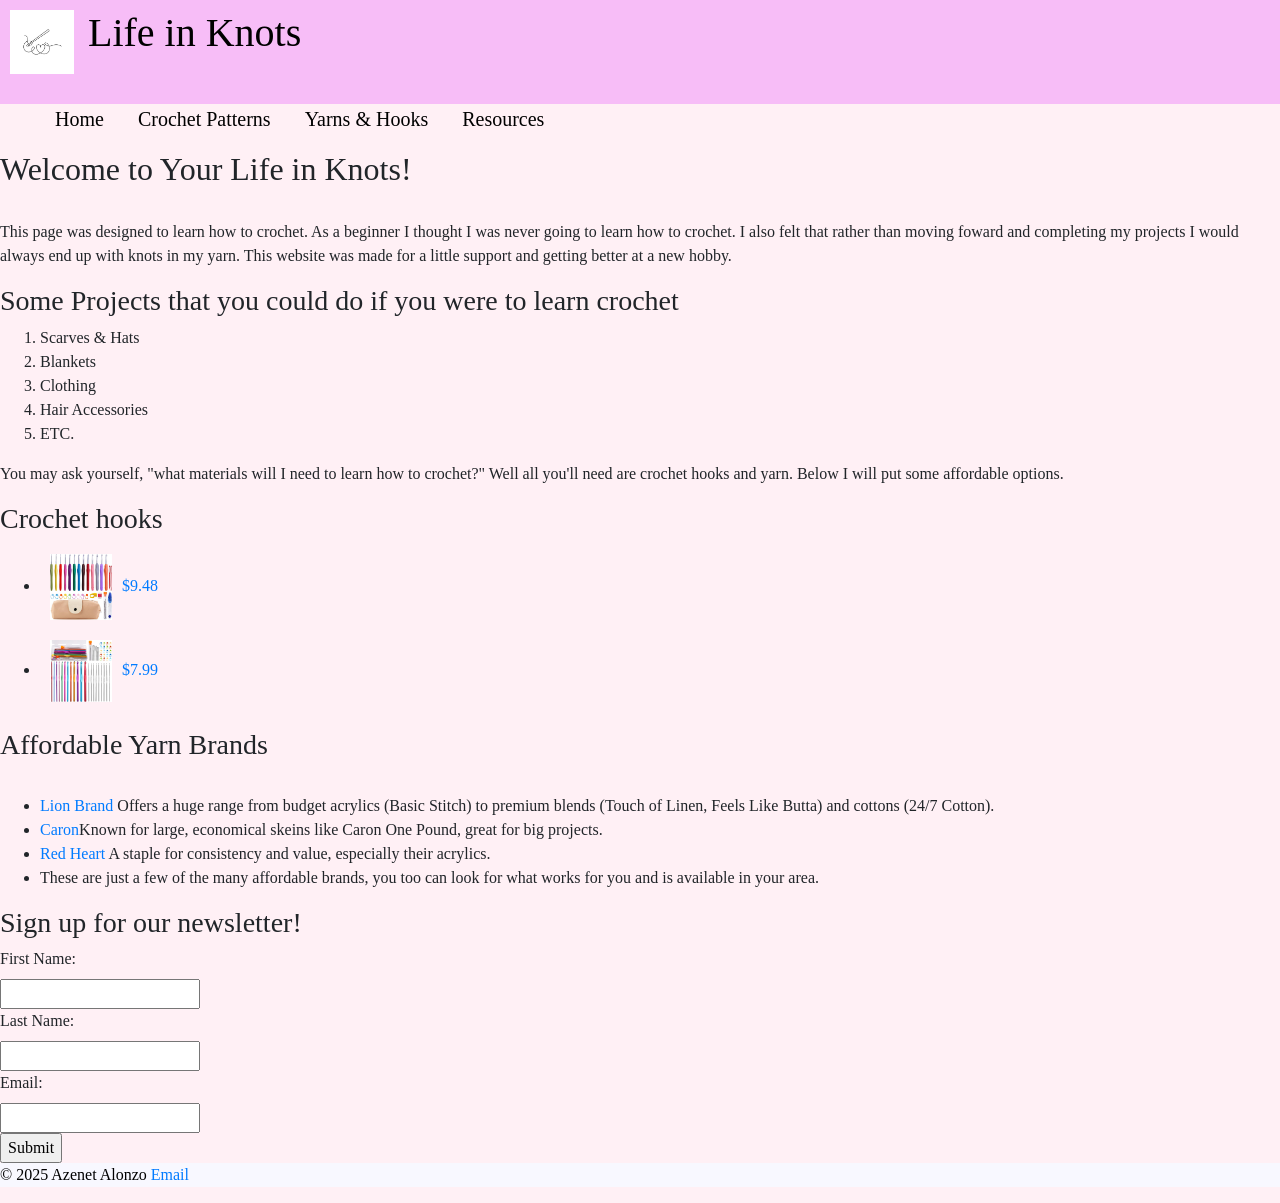
<file: project/index.html>
<!DOCTYPE html>
<html>
        <head>
            <meta charset="utf-8">
            <meta name="viewport" content="width=device-width, initial-scale=1">
            <link rel="stylesheet" href="https://cdn.jsdelivr.net/npm/bootstrap@4.6.2/dist/css/bootstrap.min.css">
            <script src="https://cdn.jsdelivr.net/npm/jquery@3.7.1/dist/jquery.slim.min.js"></script>
            <script src="https://cdn.jsdelivr.net/npm/popper.js@1.16.1/dist/umd/popper.min.js"></script>
            <script src="https://cdn.jsdelivr.net/npm/bootstrap@4.6.2/dist/js/bootstrap.bundle.min.js"></script>
            <link rel="stylesheet" href="style.css">
            
        </head>

        <body>
            <header>
                <a href="index.html">
                    <img id="logo" src="pictures/logo.jpg" >    
                </a>
                <h1 id="title">Life in Knots</h1>
            </header>

            <nav>
                <ul id="links">
                    <li><a href="index.html">Home</a></li>
                    <li><a href="patterns.html">Crochet Patterns</a></li>
                    <li><a href="yarn.html">Yarns & Hooks</a></li>
                    <li><a href="resources.html">Resources</a></li>
              </ul>
            </nav>


            <section>
                <h2>Welcome to Your Life in Knots!</h2><br>


                <p>This page was designed to learn how to crochet. As a beginner I thought I was never going to learn how to crochet. I also felt that rather than moving foward and completing my projects I would always end up with knots in my yarn. This website was made for a little support and getting better at a new hobby.</p>

                <h3>Some Projects that you could do if you were to learn crochet</h3>

                <ol>
                    <li>Scarves & Hats</li>
                    <li>Blankets</li>
                    <li>Clothing</li>
                    <li>Hair Accessories</li>
                    <li>ETC.</li>
                 </ol>

                 <P> You may ask yourself, "what materials will I need to learn how to crochet?" Well all you'll need are crochet hooks and yarn. Below I will put some affordable options.</P>
                 <h3>Crochet hooks</h3>
                 <ul>
                    <li>
                        <img id="Hooks1" src="pictures/Crochet hooks1.jpg"><a href="https://www.amazon.com/MECHEER-Beginners-Ergonomic-Arthritic-Crocheters/dp/B0C33QM3KR/ref=sr_1_6?crid=HYKIWTKONG3D&dib=eyJ2IjoiMSJ9.[base64].gjg7QiMsAn-Sk6WHHWfAOXn5Z7mTBZ9AlgV6HVo9EAc&dib_tag=se&keywords=crochet+hooks+set&qid=1765161685&sprefix=Crochet+hooks%2Caps%2C176&sr=8-6">$9.48</a>
                    </li>

                    <li>
                        <img id="Hooks2" src="pictures/Crochet hooks2.jpg"><a href="https://www.amazon.com/MORFEN-Ergonomic-Knitting-Accessories-Crocheting/dp/B0BYN4NS4H?th=1">$7.99</a>
                    </li>
                 </ul>

                 <h3>Affordable Yarn Brands</h3><Br>
                 <ul>
                    <li><a href="https://www.lionbrand.com/?srsltid=AfmBOophSamw4vhunwzUCfhSMAGtH_F3qZCy93v6LaTbEAXLm_AalZK-">Lion Brand </a>Offers a huge range from budget acrylics (Basic Stitch) to premium blends (Touch of Linen, Feels Like Butta) and cottons (24/7 Cotton).</li>

                    <li><a href="https://caronofficial.com/">Caron</a>Known for large, economical skeins like Caron One Pound, great for big projects. </li>

                    <li><a href="https://redheartyarn.us.com/">Red Heart</a> A staple for consistency and value, especially their acrylics. </li>
                    <li>These are just a few of the many affordable brands, you too can look for what works for you and is available in your area.</li>

                 </ul>
            </section>


            <h3>Sign up for our newsletter!</h3>
            <form action="/action_page.php">
                <label for="fname">First Name: </label><br>
                <input type="text" id="fname" name="fname"><br>

                <label for="lname">Last Name: </label><br>
                <input type="text" id="lname" name="lname"><br>

                <label for="Email">Email: </label><br>
                <input type="email" name="email" id="email"><br>

                <input type="submit" value="Submit">

            </form>


            <footer>
                <p>&copy; 2025 Azenet Alonzo <a href="mailto:aalonz29@stu.southtexascollege.edu">Email</a></p>
            </footer>    
        </body>
</html>
</file>
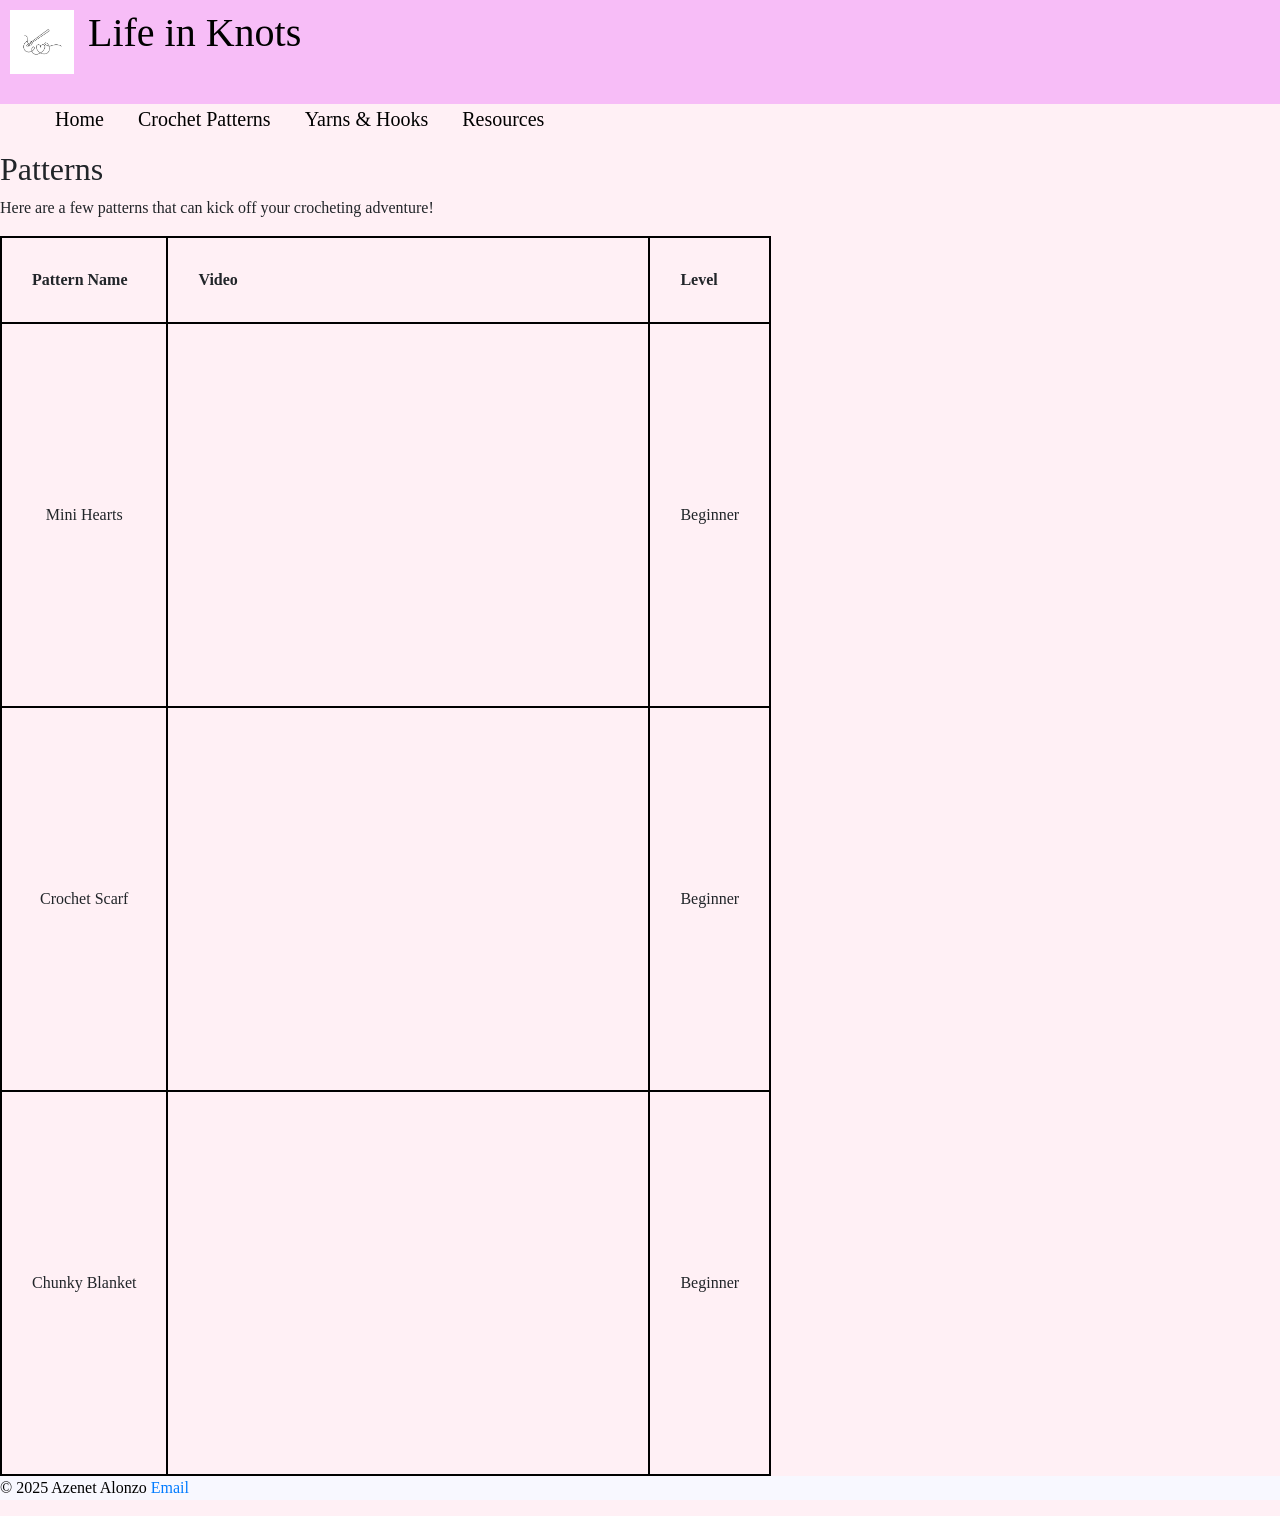
<file: project/patterns.html>
<!DOCTYPE html>
<html>
        <head>
            <meta charset="utf-8">
            <meta name="viewport" content="width=device-width, initial-scale=1">
            <link rel="stylesheet" href="https://cdn.jsdelivr.net/npm/bootstrap@4.6.2/dist/css/bootstrap.min.css">
            <script src="https://cdn.jsdelivr.net/npm/jquery@3.7.1/dist/jquery.slim.min.js"></script>
            <script src="https://cdn.jsdelivr.net/npm/popper.js@1.16.1/dist/umd/popper.min.js"></script>
            <script src="https://cdn.jsdelivr.net/npm/bootstrap@4.6.2/dist/js/bootstrap.bundle.min.js"></script>
            <link rel="stylesheet" href="style.css">
            
        </head>

        <body>

             <header>
                <a href="index.html">
                    <img id="logo" src="pictures/logo.jpg" >    
                </a>
                <h1 id="title">Life in Knots</h1>
            </header>

            <nav>
                <ul id="links">
                    <li><a href="index.html">Home</a></li>
                    <li><a href="patterns.html">Crochet Patterns</a></li>
                    <li><a href="yarn.html">Yarns & Hooks</a></li>
                    <li><a href="resources.html">Resources</a></li>
              </ul>
            </nav>



            <h2>Patterns</h2>
            <p> Here are a few patterns that can kick off your crocheting adventure!</p>
            
            <section id="resTable">
                <table>
                    <tr><th>Pattern Name</th><th>Video</th><th>Level</th></tr>

                    <tr><td> Mini Hearts </td><td><iframe width="420" height="315" src="https://www.youtube.com/embed/zJU2s-gfBYo" title="easy crochet heart ♡ how to crochet a heart for absolute beginners | cute mini heart tutorial" frameborder="0" allow="accelerometer; autoplay; clipboard-write; encrypted-media; gyroscope; picture-in-picture; web-share" referrerpolicy="strict-origin-when-cross-origin" allowfullscreen></iframe></td><td>Beginner</td></tr>

                    <tr><td> Crochet Scarf </td><td><iframe width="420" height="315" src="https://www.youtube.com/embed/g2DC1QSo86U" title="EASY CROCHET SCARF tutorial | crochet scarf for beginners | step by step in depth tutorial" frameborder="0" allow="accelerometer; autoplay; clipboard-write; encrypted-media; gyroscope; picture-in-picture; web-share" referrerpolicy="strict-origin-when-cross-origin" allowfullscreen></iframe></td><td>Beginner</td></tr>


                    <tr><td> Chunky Blanket </td><td><iframe width="420" height="315" src="https://www.youtube.com/embed/g049LHoP_sM" title="Crochet a Blanket in 6 HOURS! Beginner friendly pattern | CJ Design Blog" frameborder="0" allow="accelerometer; autoplay; clipboard-write; encrypted-media; gyroscope; picture-in-picture; web-share" referrerpolicy="strict-origin-when-cross-origin" allowfullscreen></iframe></td><td>Beginner</td></tr>

                </table>
            </section>

            

            
            <footer>
                <p>&copy; 2025 Azenet Alonzo <a href="mailto:aalonz29@stu.southtexascollege.edu">Email</a></p>
            </footer> 

        </body>
</html>
</file>
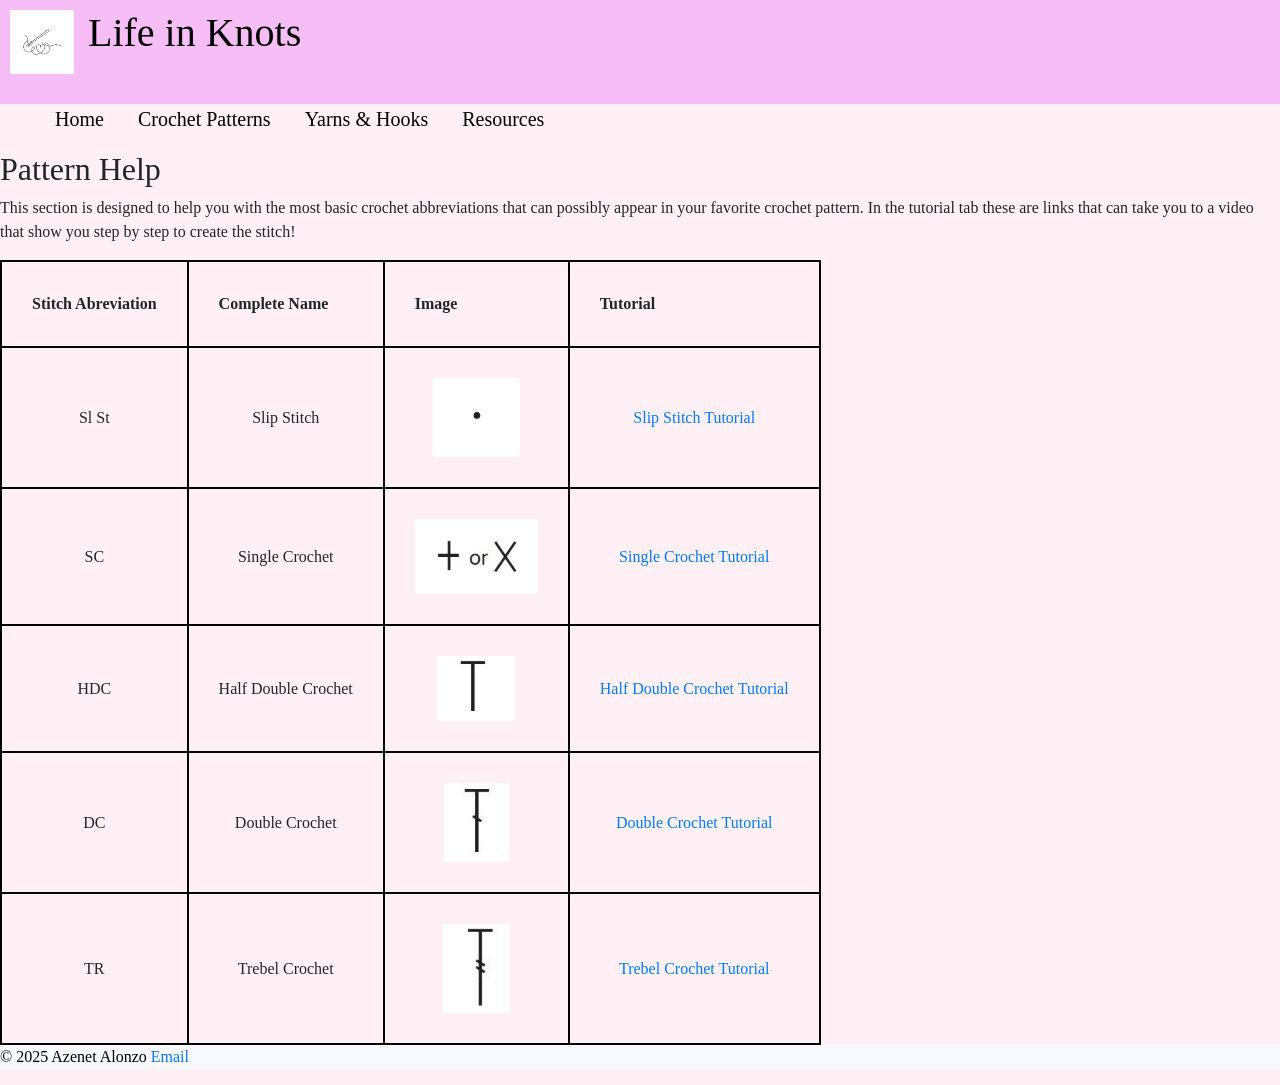
<file: project/resources.html>
<!DOCTYPE html>
<html>
        <head>
            <meta charset="utf-8">
            <meta name="viewport" content="width=device-width, initial-scale=1">
            <link rel="stylesheet" href="https://cdn.jsdelivr.net/npm/bootstrap@4.6.2/dist/css/bootstrap.min.css">
            <script src="https://cdn.jsdelivr.net/npm/jquery@3.7.1/dist/jquery.slim.min.js"></script>
            <script src="https://cdn.jsdelivr.net/npm/popper.js@1.16.1/dist/umd/popper.min.js"></script>
            <script src="https://cdn.jsdelivr.net/npm/bootstrap@4.6.2/dist/js/bootstrap.bundle.min.js"></script>
            <link rel="stylesheet" href="style.css">
            
        </head>

        <body>

             <header>
                <a href="index.html">
                    <img id="logo" src="pictures/logo.jpg" >    
                </a>
                <h1 id="title">Life in Knots</h1>
            </header>

             <nav>
                <ul id="links">
                    <li><a href="index.html">Home</a></li>
                    <li><a href="patterns.html">Crochet Patterns</a></li>
                    <li><a href="yarn.html">Yarns & Hooks</a></li>
                    <li><a href="resources.html">Resources</a></li>
              </ul>
            </nav>

            <h2>Pattern Help</h2>
            <p>This section is designed to help you with the most basic crochet abbreviations that can possibly appear in your favorite crochet pattern. In the tutorial tab these are links that can take you to a video that show you step by step to create the stitch!</p>
            
            <section id="resTable">
                <table>
                    <tr><th>Stitch Abreviation</th><th>Complete Name</th><th>Image</th><th>Tutorial</th></tr>

                    <tr><td>Sl St</td><td>Slip Stitch</td><td><img src="pictures/slipstitch.JPG" ></td><td><a href="https://www.youtube.com/watch?v=8ir3v31G0sg">Slip Stitch Tutorial</a></td></tr>

                    <tr><td>SC</td><td>Single Crochet</td><td><img src="pictures/single crochet.JPG" ></td><td><a href="https://www.youtube.com/watch?v=7FcRdxg0aeY">Single Crochet Tutorial</a></td></tr>

                    <tr><td>HDC</td><td>Half Double Crochet</td><td><img src="pictures/half double.JPG" ></td><td><a href="https://www.youtube.com/watch?v=f9C1C21MNiM">Half Double Crochet Tutorial</a></td></tr>

                    <tr><td>DC</td><td>Double Crochet</td><td><img src="pictures/double crochet.JPG" ></td><td><a href="https://www.youtube.com/watch?v=f9C1C21MNiM"> Double Crochet Tutorial</a></td></tr>

                    <tr><td>TR</td><td>Trebel Crochet</td><td><img src="pictures/trebel Crochet.JPG" ></td><td><a href="https://www.youtube.com/watch?v=3KtzjAAZHVY"> Trebel Crochet Tutorial</a></td></tr>

                </table>
            </section>



            <footer>
                <p>&copy; 2025 Azenet Alonzo <a href="mailto:aalonz29@stu.southtexascollege.edu">Email</a></p>
            </footer> 


        </body>
</html>
</file>
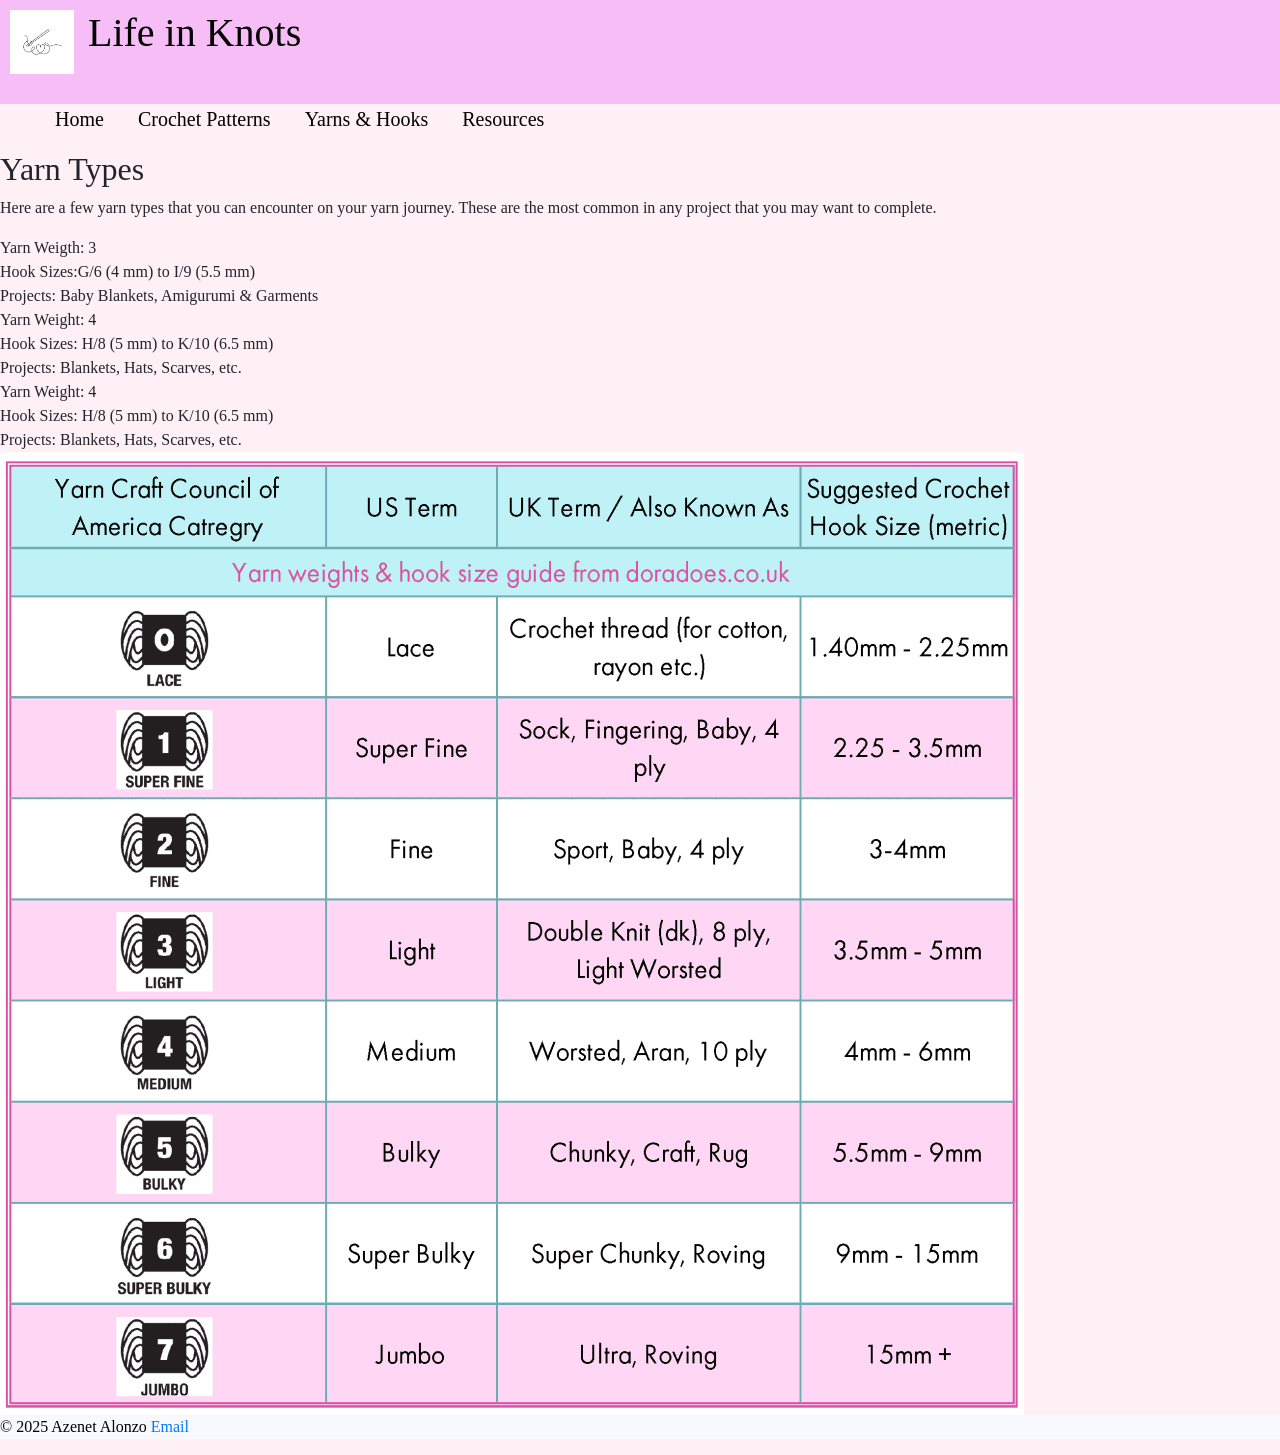
<file: project/yarn.html>
<!DOCTYPE html>
<html>
        <head>
            <meta charset="utf-8">
            <meta name="viewport" content="width=device-width, initial-scale=1">
            <link rel="stylesheet" href="https://cdn.jsdelivr.net/npm/bootstrap@4.6.2/dist/css/bootstrap.min.css">
            <script src="https://cdn.jsdelivr.net/npm/jquery@3.7.1/dist/jquery.slim.min.js"></script>
            <script src="https://cdn.jsdelivr.net/npm/popper.js@1.16.1/dist/umd/popper.min.js"></script>
            <script src="https://cdn.jsdelivr.net/npm/bootstrap@4.6.2/dist/js/bootstrap.bundle.min.js"></script>
            
            <link rel="stylesheet" href="style.css">
            
        </head>

        <body>

             <header>
                <a href="index.html">
                    <img id="logo" src="pictures/logo.jpg" >    
                </a>
                <h1 id="title">Life in Knots</h1>
            </header>

            <nav>
                <ul id="links">
                    <li><a href="index.html">Home</a></li>
                    <li><a href="patterns.html">Crochet Patterns</a></li>
                    <li><a href="yarn.html">Yarns & Hooks</a></li>
                    <li><a href="resources.html">Resources</a></li>
              </ul>
            </nav>
            <h2>Yarn Types</h2>
            <p>Here are a few yarn types that you can encounter on your yarn journey. These are the most common in any project that you may want to complete.</p>
            <script src="crochet.js"></script>

            <img src="pictures/chart.png" >
            
            <footer>
                <p>&copy; 2025 Azenet Alonzo <a href="mailto:aalonz29@stu.southtexascollege.edu">Email</a></p>
            </footer> 

        </body>
</html>
</file>
<file: project/style.css>
#logo{
    height: 5%;
    width: 5%;
    margin: 10px;
}

body{
    margin: 0 ;
    background-color: lavenderblush;
    font-family: cursive;

}

header{
    background-color: rgb(247, 189, 247);
    color:black;
    padding-bottom: 20px;
}


#links li{
    display: inline;
    padding: 15px;
    font-size: 20px;
}

#title{
    display:inline;
    font-size: 40px;
}

#links li:hover{
    background-color: white;
}

#links a{
    color:black;
    text-decoration: none;
}

table, th, td, caption{
    border-collapse: collapse;
    border: 2px solid black;
    padding: 30px;
    
}

td{
    text-align: center;
}

#Hooks1{
    height: 5%;
    width: 5%;
    margin: 10px;
}

#Hooks2{
    height: 5%;
    width: 5%;
    margin: 10px;
}

footer{
    background-color: ghostwhite;
    color:black
}
</file>
